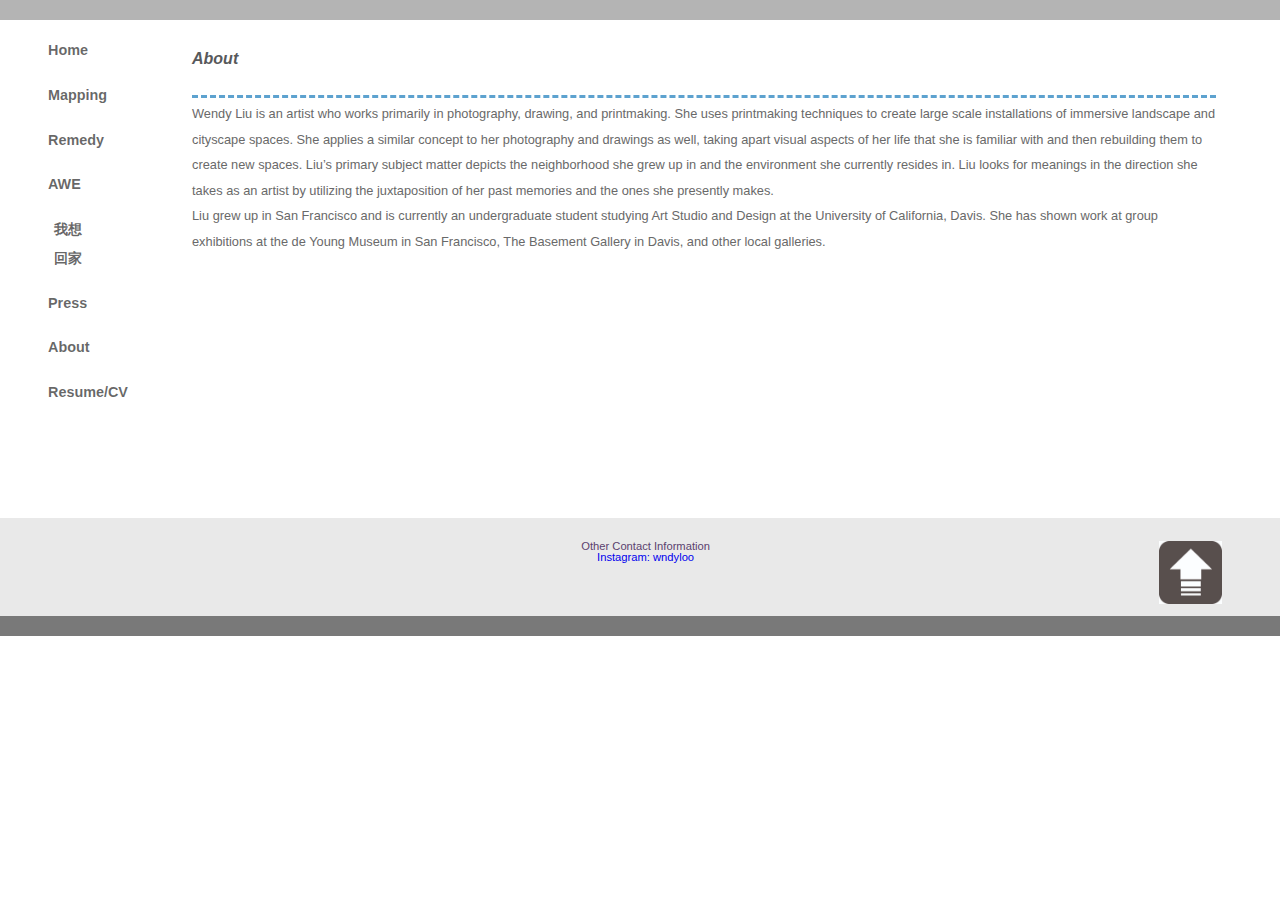
<file: about.html>
<!DOCTYPE html>
<html>

<head>
  <meta charset="utf-8" />
  <title>Wendy Liu Portfolio</title>

  <link href="reset.css" rel="stylesheet">
  <link href="styles.css" rel="stylesheet">

</head>

<body>


  <header>

  </header>
  <aside>

    <nav>
      <ul>
        <li><a href="index.html">Home</a></li>
        <li><a href="mapping.html">Mapping</a></li>
        <li><a href="remedy.html">Remedy</a></li>
        <li><a href="awe.html">AWE</a></li>
        <li><a href="iwanttogohome.html">我想回家</a></li>
        <li><a href="press.html">Press</a></li>
        <li><a href="about.html">About</a></li>
        <li><a href="resumecv.html">Resume/CV</a></li>
      </ul>
    </nav>

  </aside>

  <section>
    <h3>About</h3>

  </section>

  <article>
    <h4>


    Wendy Liu is an artist who works primarily in photography, drawing, and printmaking. She uses printmaking techniques to create large scale installations of immersive landscape and cityscape spaces. She applies a similar concept to her photography and drawings as well, taking apart visual aspects of her life that she is familiar with and then rebuilding them to create new spaces. Liu’s primary subject matter depicts the neighborhood she grew up in and the environment she currently resides in. Liu looks for meanings in the direction she takes as an artist by utilizing the juxtaposition of her past memories and the ones she presently makes.
</h4>


    <h4>
      Liu grew up in San Francisco and is currently an undergraduate student studying Art Studio and Design at the University of California, Davis. She has shown work at group exhibitions at the de Young Museum in San Francisco, The Basement Gallery in Davis, and other local galleries.

  </h4>
  </article>

  <footer>

    <p>
      <a href="about.html">
  <img src="images/arrow.jpg" alt="arrow" >
  </a>
    </p>

<ul>

    <li>Other Contact Information</li>

<li>
      <a href="https://www.instagram.com/wndyloo/?hl=en">Instagram: wndyloo</a>
    </li>

</ul>

  </footer>

</body>

</html>
</file>
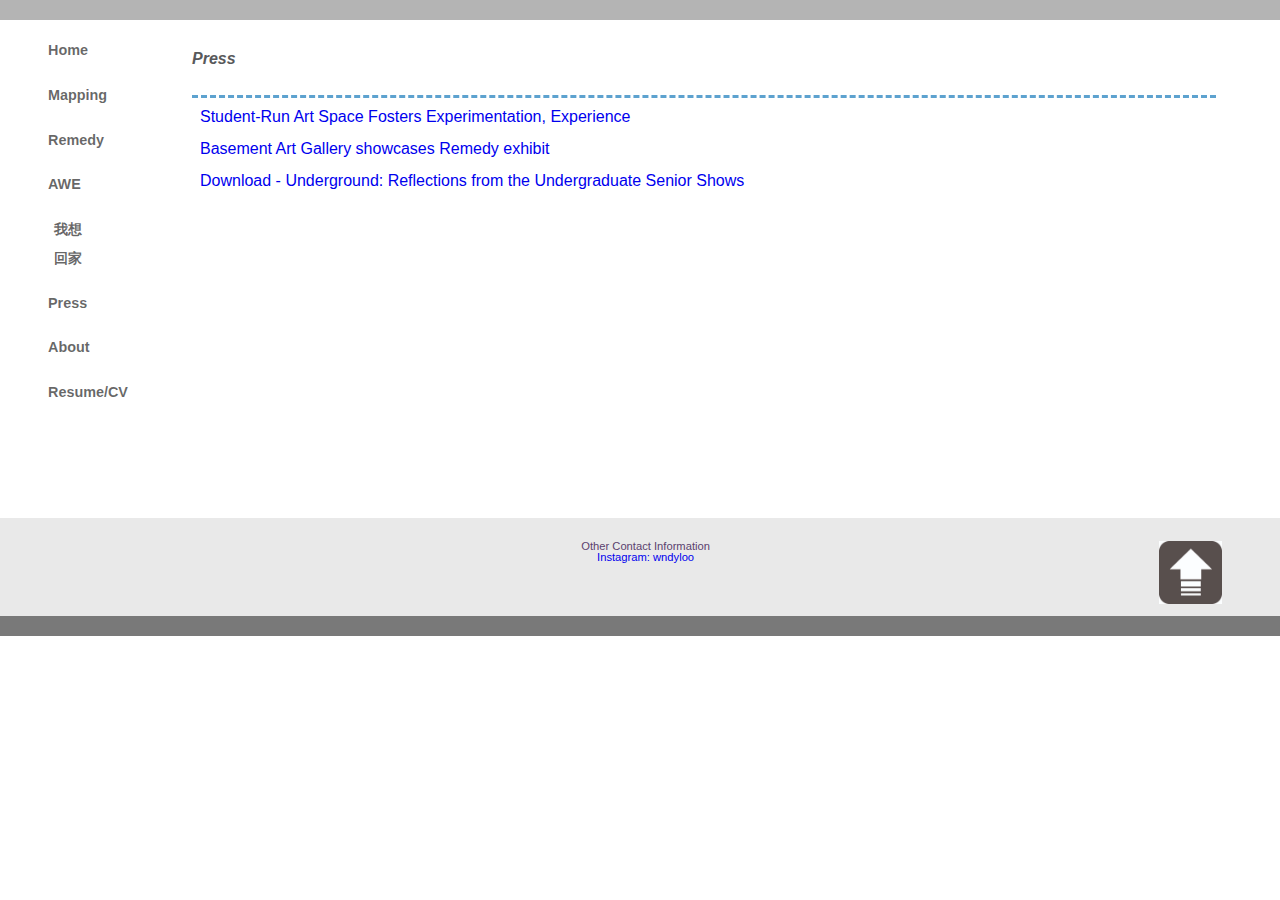
<file: press.html>
<!DOCTYPE html>
<html>

<head>
  <meta charset="utf-8" />
  <title>Wendy Liu Portfolio</title>

  <link href="reset.css" rel="stylesheet">
  <link href="styles.css" rel="stylesheet">

</head>

<body>


  <header>

  </header>
  <aside>

    <nav>
      <ul>
        <li><a href="index.html">Home</a></li>
        <li><a href="mapping.html">Mapping</a></li>
        <li><a href="remedy.html">Remedy</a></li>
        <li><a href="awe.html">AWE</a></li>
        <li><a href="iwanttogohome.html">我想回家</a></li>
        <li><a href="press.html">Press</a></li>
        <li><a href="about.html">About</a></li>
        <li><a href="resumecv.html">Resume/CV</a></li>
      </ul>
    </nav>

  </aside>

  <section>
    <h3>Press</h3>

  </section>

  <article>
    <ul>
      <li><a href="https://ls.ucdavis.edu/news-events/harcs-news/basement-gallery-story.html">Student-Run Art Space Fosters Experimentation, Experience</a></li>
      <li><a href="https://theaggie.org/2017/11/27/basement-art-gallery-showcases-remedy-exhibit/">Basement Art Gallery showcases Remedy exhibit</a></li>
      <li>
        <a href="images/UndergroundSpring2017.pdf" download="images/UndergroundSpring2017.pdf">Download - Underground: Reflections from the Undergraduate Senior Shows</a>
      </li>
    </ul>

  </article>

  <footer>

    <p>
      <a href="press.html">
  <img src="images/arrow.jpg" alt="arrow" >
  </a>
    </p>



    <ul>

    <li>Other Contact Information</li>

<li>
      <a href="https://www.instagram.com/wndyloo/?hl=en">Instagram: wndyloo</a>
    </li>

</ul>

  </footer>

</body>

</html>
</file>
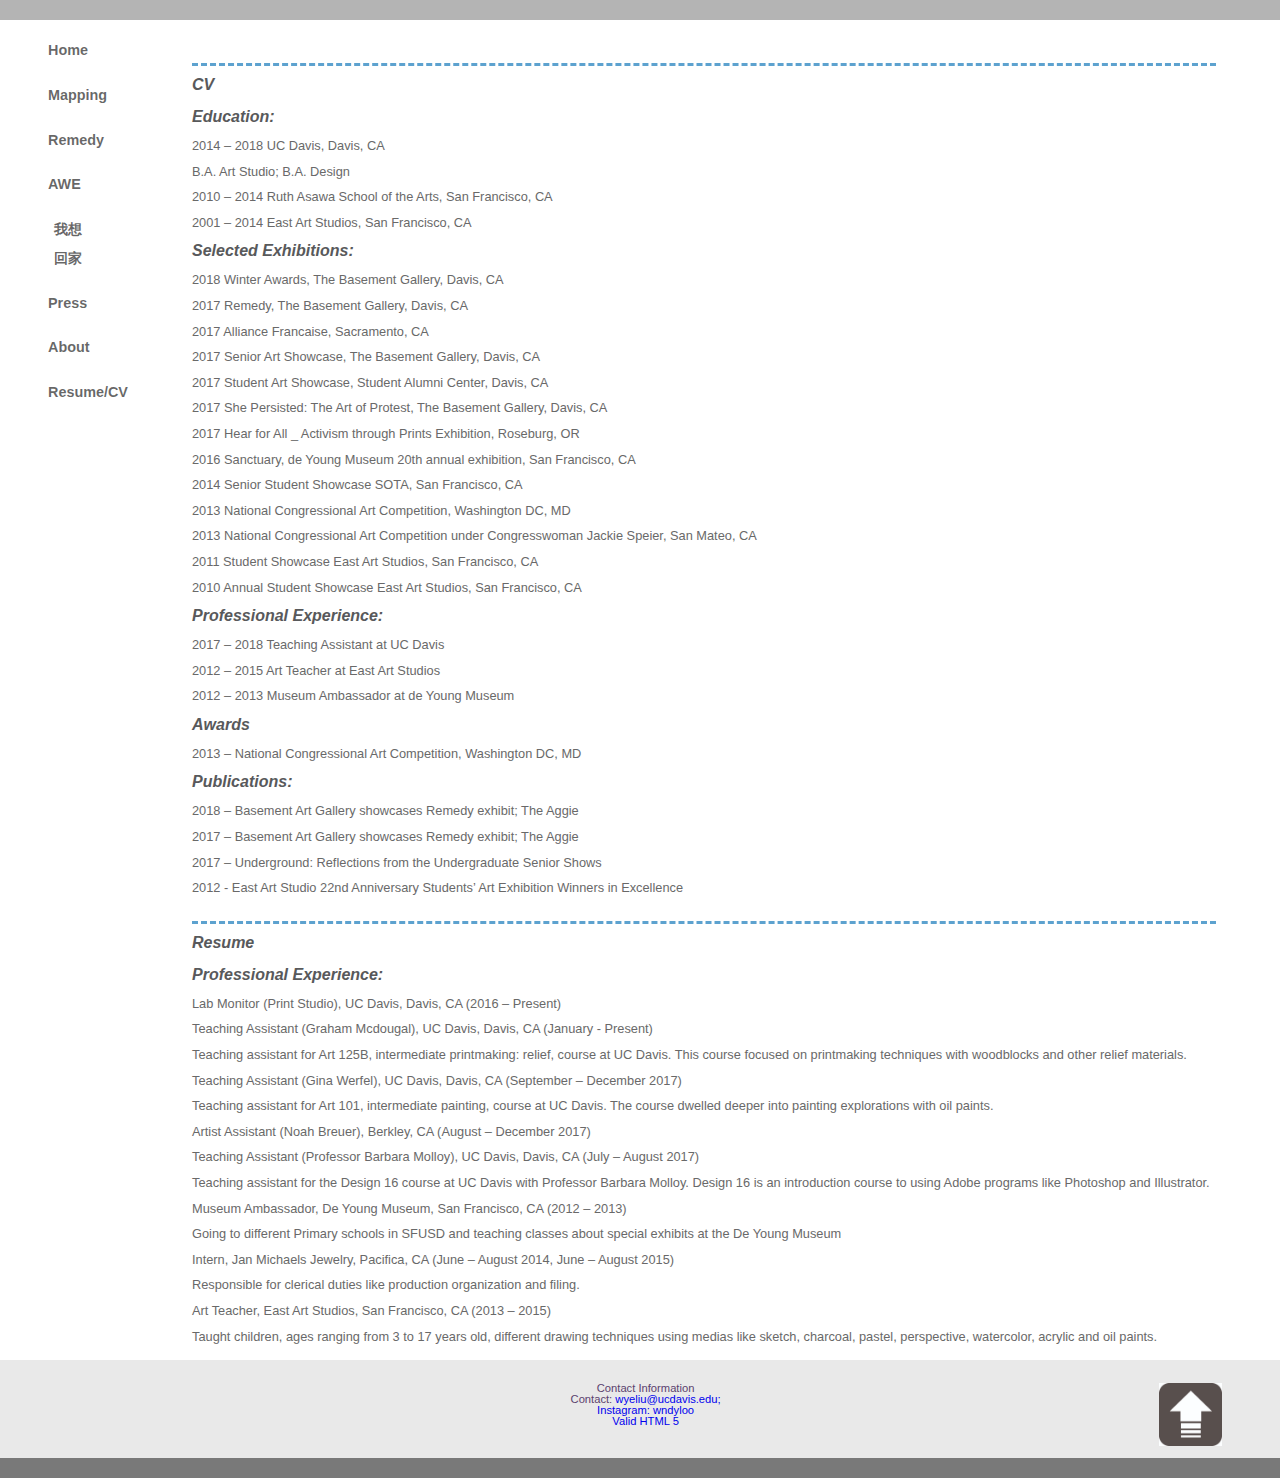
<file: resume_cv.html>
<!DOCTYPE html>
<html>

<head>
  <meta charset="utf-8" />
  <title>Wendy Liu Portfolio</title>

  <link href="reset.css" rel="stylesheet">
  <link href="styles.css" rel="stylesheet">

</head>

<body>


  <header>

  </header>
  <aside>

    <nav>
      <ul>
        <li><a href="Portfolio.html">Home</a></li>
        <li><a href="mapping.HTML">Mapping</a></li>
        <li><a href="Remedy.HTML">Remedy</a></li>
        <li><a href="AWE.HTML">AWE</a></li>
        <li><a href="iwanttogohome.HTML">我想回家</a></li>
        <li><a href="Press.HTML">Press</a></li>
        <li><a href="About.HTML">About</a></li>
        <li><a href="Resume_CV.HTML">Resume/CV</a></li>
      </ul>
    </nav>

  </aside>

  <section>
    <h3></h3>

  </section>

  <article>
    <h3>CV</h3>

    <h3>Education:</h3>
    <h4>


  2014 – 2018 UC Davis, Davis, CA</h4>

    <h4>  B.A. Art Studio; B.A. Design</h4>

    <h4>2010 – 2014 Ruth Asawa School of the Arts, San Francisco, CA</h4>

    <h4>2001 – 2014 East Art Studios, San Francisco, CA
</h4>

    <h3>

  Selected Exhibitions:

</h3>
    <h4>

  2018 Winter Awards, The Basement Gallery, Davis, CA</h4>

    <h4>2017 Remedy, The Basement Gallery, Davis, CA</h4>

    <h4>2017 Alliance Francaise, Sacramento, CA</h4>


    <h4>  2017 Senior Art Showcase, The Basement Gallery, Davis, CA</h4>


    <h4>2017 Student Art Showcase, Student Alumni Center, Davis, CA</h4>


    <h4>2017 She Persisted: The Art of Protest, The Basement Gallery, Davis, CA</h4>

    <h4>2017 Hear for All _ Activism through Prints Exhibition, Roseburg, OR</h4>

    <h4>2016 Sanctuary, de Young Museum 20th annual exhibition, San Francisco, CA</h4>

    <h4>2014 Senior Student Showcase SOTA, San Francisco, CA</h4>

    <h4>2013 National Congressional Art Competition, Washington DC, MD</h4>

    <h4>2013 National Congressional Art Competition under Congresswoman Jackie Speier, San Mateo, CA</h4>


    <h4>2011 Student Showcase East Art Studios, San Francisco, CA</h4>


    <h4>2010 Annual Student Showcase East Art Studios, San Francisco, CA
</h4>
    <h3>
Professional Experience:
</h3>

    <h4>2017 – 2018 Teaching Assistant at UC Davis</h4>
    <h4>2012 – 2015 Art Teacher at East Art Studios</h4>
    <h4>2012 – 2013 Museum Ambassador at de Young Museum</h4>

    <h3>
Awards</h3>
    <h4>
2013 – National Congressional Art Competition, Washington DC, MD
</h4>
    <h3>
  Publications:

</h3>
    <h4>
2018 – Basement Art Gallery showcases Remedy exhibit; The Aggie</h4>
    <h4>2017 – Basement Art Gallery showcases Remedy exhibit; The Aggie</h4>
    <h4>2017 – Underground: Reflections from the Undergraduate Senior Shows</h4>
    <h4>2012 - East Art Studio 22nd Anniversary Students’ Art Exhibition Winners in Excellence
</h4>
  </article>
  <article>


    <h3>
  Resume</h3>

    <h3>  Professional Experience:  </h3>

    <h4>
Lab Monitor (Print Studio), UC Davis, Davis, CA (2016 – Present) </h4>


    <h4>
Teaching Assistant (Graham Mcdougal), UC Davis, Davis, CA (January - Present) </h4>

    <h4>
Teaching assistant for Art 125B, intermediate printmaking: relief, course at UC Davis. This course focused on printmaking techniques with woodblocks and other relief materials. </h4>


    <h4>
Teaching Assistant (Gina Werfel), UC Davis, Davis, CA (September – December 2017) </h4>

    <h4>
Teaching assistant for Art 101, intermediate painting, course at UC Davis. The course dwelled deeper into painting explorations with oil paints. </h4>


    <h4>
Artist Assistant (Noah Breuer), Berkley, CA (August – December 2017) </h4>


    <h4>
Teaching Assistant (Professor Barbara Molloy), UC Davis, Davis, CA (July – August 2017) </h4>

    <h4>
Teaching assistant for the Design 16 course at UC Davis with Professor Barbara Molloy. Design 16 is an introduction course to using Adobe programs like Photoshop and Illustrator. </h4>


    <h4>
Museum Ambassador, De Young Museum, San Francisco, CA (2012 – 2013) </h4>

    <h4>
Going to different Primary schools in SFUSD and teaching classes about special exhibits at the De Young Museum	</h4>


    <h4>
Intern, Jan Michaels Jewelry, Pacifica, CA (June – August 2014, June – August 2015) </h4>

    <h4>
Responsible for clerical duties like production organization and filing. </h4>


    <h4>
Art Teacher, East Art Studios, San Francisco, CA (2013 – 2015) </h4>

    <h4>
Taught children, ages ranging from 3 to 17 years old, different drawing techniques using medias like sketch, charcoal, pastel, perspective, watercolor, acrylic and oil paints.

</h4>





  </article>

  <footer>

    <p>
      <a href="resume_cv.html">
  <img src="images/arrow.jpg" alt="arrow" >
  </a>
    </p>


    <ul>
      <li>Contact Information</li>

      <li>Contact: <a href="mailto:&#119;&#121;&#101;&#108;&#105;&#117;&#064;&#117;&#099;&#100;&#097;&#118;&#105;&#115;&#046;&#101;&#100;&#117;">&#119;&#121;&#101;&#108;&#105;&#117;&#064;&#117;&#099;&#100;&#097;&#118;&#105;&#115;&#046;&#101;&#100;&#117;;</a>
      </li>
      <li>
        <a href="https://www.instagram.com/wndyloo/?hl=en">Instagram: wndyloo</a>
      </li>
      <li><a href="http://validator.w3.org/check?uri=referer">Valid HTML 5</a></li>
    </ul>


  </footer>

</body>

</html>
</file>
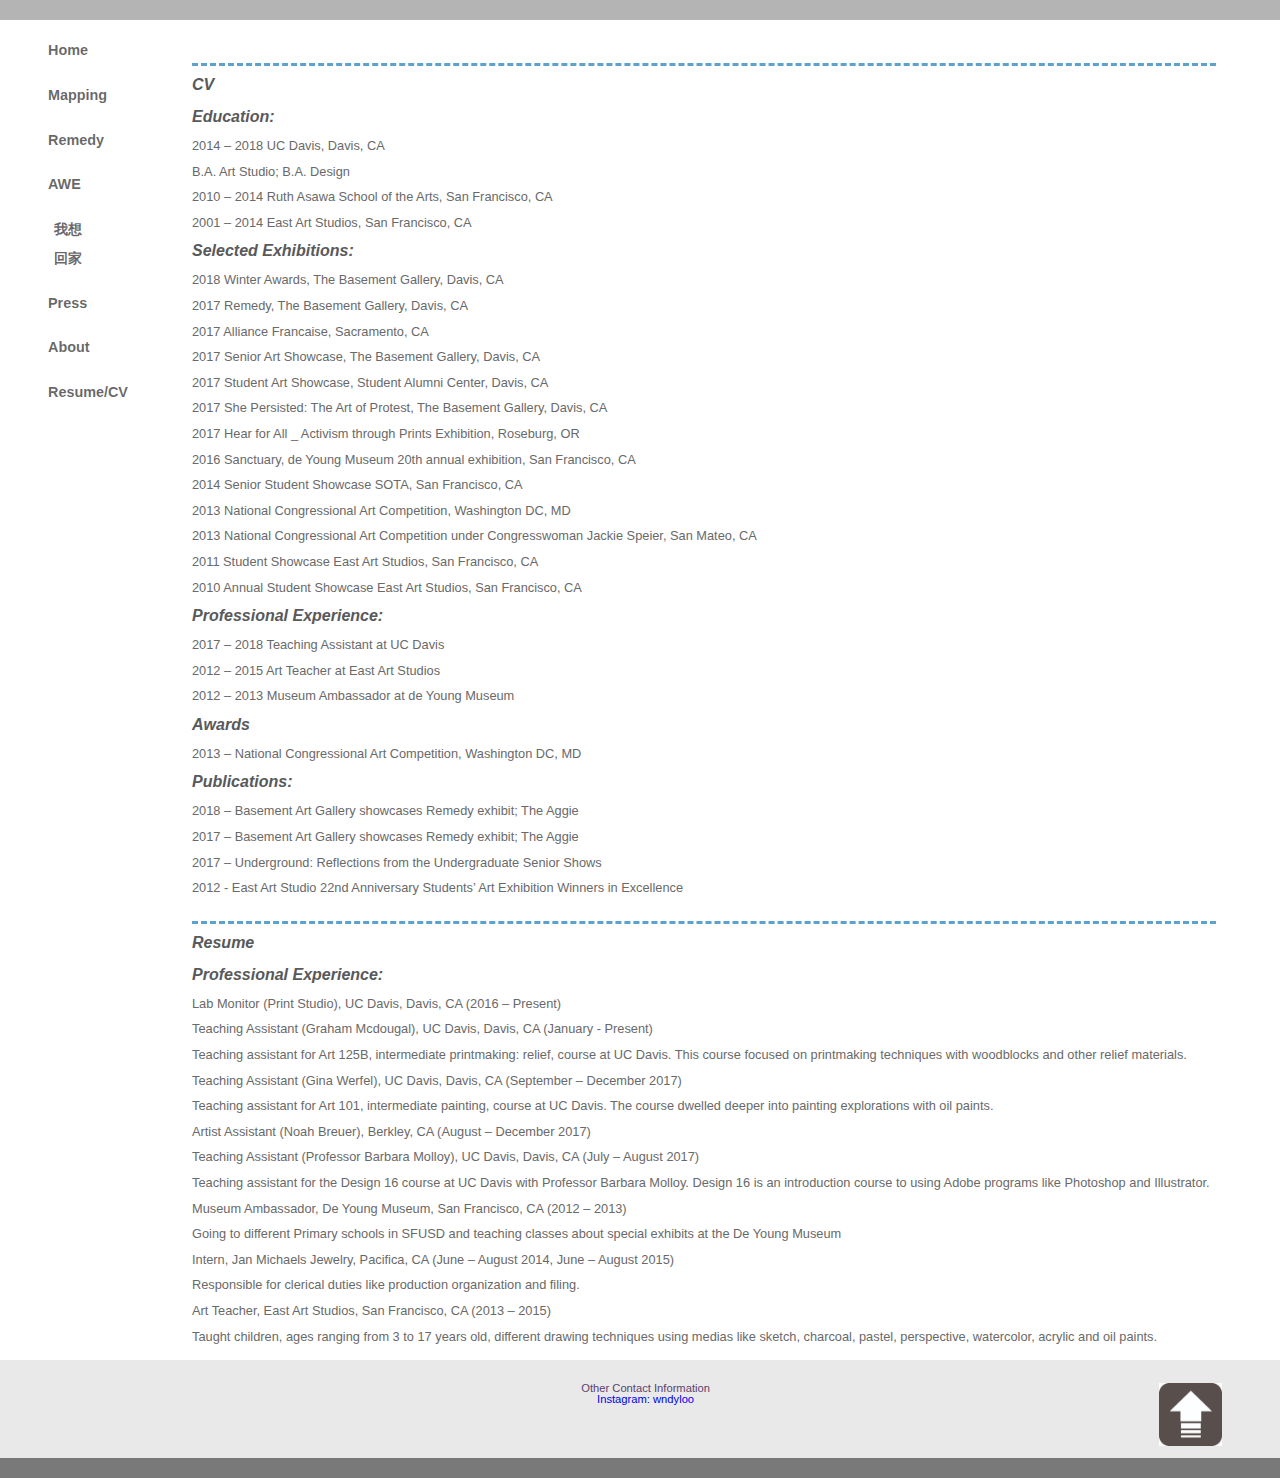
<file: resumecv.html>
<!DOCTYPE html>
<html>

<head>
  <meta charset="utf-8" />
  <title>Wendy Liu Portfolio</title>

  <link href="reset.css" rel="stylesheet">
  <link href="styles.css" rel="stylesheet">

</head>

<body>


  <header>

  </header>
  <aside>

    <nav>
      <ul>
        <li><a href="index.html">Home</a></li>
        <li><a href="mapping.html">Mapping</a></li>
        <li><a href="remedy.html">Remedy</a></li>
        <li><a href="awe.html">AWE</a></li>
        <li><a href="iwanttogohome.html">我想回家</a></li>
        <li><a href="press.html">Press</a></li>
        <li><a href="about.html">About</a></li>
        <li><a href="resumecv.html">Resume/CV</a></li>
      </ul>
    </nav>

  </aside>

  <section>
    <h3></h3>

  </section>

  <article>
    <h3>CV</h3>

    <h3>Education:</h3>
    <h4>


  2014 – 2018 UC Davis, Davis, CA</h4>

    <h4>  B.A. Art Studio; B.A. Design</h4>

    <h4>2010 – 2014 Ruth Asawa School of the Arts, San Francisco, CA</h4>

    <h4>2001 – 2014 East Art Studios, San Francisco, CA
</h4>

    <h3>

  Selected Exhibitions:

</h3>
    <h4>

  2018 Winter Awards, The Basement Gallery, Davis, CA</h4>

    <h4>2017 Remedy, The Basement Gallery, Davis, CA</h4>

    <h4>2017 Alliance Francaise, Sacramento, CA</h4>


    <h4>  2017 Senior Art Showcase, The Basement Gallery, Davis, CA</h4>


    <h4>2017 Student Art Showcase, Student Alumni Center, Davis, CA</h4>


    <h4>2017 She Persisted: The Art of Protest, The Basement Gallery, Davis, CA</h4>

    <h4>2017 Hear for All _ Activism through Prints Exhibition, Roseburg, OR</h4>

    <h4>2016 Sanctuary, de Young Museum 20th annual exhibition, San Francisco, CA</h4>

    <h4>2014 Senior Student Showcase SOTA, San Francisco, CA</h4>

    <h4>2013 National Congressional Art Competition, Washington DC, MD</h4>

    <h4>2013 National Congressional Art Competition under Congresswoman Jackie Speier, San Mateo, CA</h4>


    <h4>2011 Student Showcase East Art Studios, San Francisco, CA</h4>


    <h4>2010 Annual Student Showcase East Art Studios, San Francisco, CA
</h4>
    <h3>
Professional Experience:
</h3>

    <h4>2017 – 2018 Teaching Assistant at UC Davis</h4>
    <h4>2012 – 2015 Art Teacher at East Art Studios</h4>
    <h4>2012 – 2013 Museum Ambassador at de Young Museum</h4>

    <h3>
Awards</h3>
    <h4>
2013 – National Congressional Art Competition, Washington DC, MD
</h4>
    <h3>
  Publications:

</h3>
    <h4>
2018 – Basement Art Gallery showcases Remedy exhibit; The Aggie</h4>
    <h4>2017 – Basement Art Gallery showcases Remedy exhibit; The Aggie</h4>
    <h4>2017 – Underground: Reflections from the Undergraduate Senior Shows</h4>
    <h4>2012 - East Art Studio 22nd Anniversary Students’ Art Exhibition Winners in Excellence
</h4>
  </article>
  <article>


    <h3>
  Resume</h3>

    <h3>  Professional Experience:  </h3>

    <h4>
Lab Monitor (Print Studio), UC Davis, Davis, CA (2016 – Present) </h4>


    <h4>
Teaching Assistant (Graham Mcdougal), UC Davis, Davis, CA (January - Present) </h4>

    <h4>
Teaching assistant for Art 125B, intermediate printmaking: relief, course at UC Davis. This course focused on printmaking techniques with woodblocks and other relief materials. </h4>


    <h4>
Teaching Assistant (Gina Werfel), UC Davis, Davis, CA (September – December 2017) </h4>

    <h4>
Teaching assistant for Art 101, intermediate painting, course at UC Davis. The course dwelled deeper into painting explorations with oil paints. </h4>


    <h4>
Artist Assistant (Noah Breuer), Berkley, CA (August – December 2017) </h4>


    <h4>
Teaching Assistant (Professor Barbara Molloy), UC Davis, Davis, CA (July – August 2017) </h4>

    <h4>
Teaching assistant for the Design 16 course at UC Davis with Professor Barbara Molloy. Design 16 is an introduction course to using Adobe programs like Photoshop and Illustrator. </h4>


    <h4>
Museum Ambassador, De Young Museum, San Francisco, CA (2012 – 2013) </h4>

    <h4>
Going to different Primary schools in SFUSD and teaching classes about special exhibits at the De Young Museum	</h4>


    <h4>
Intern, Jan Michaels Jewelry, Pacifica, CA (June – August 2014, June – August 2015) </h4>

    <h4>
Responsible for clerical duties like production organization and filing. </h4>


    <h4>
Art Teacher, East Art Studios, San Francisco, CA (2013 – 2015) </h4>

    <h4>
Taught children, ages ranging from 3 to 17 years old, different drawing techniques using medias like sketch, charcoal, pastel, perspective, watercolor, acrylic and oil paints.

</h4>





  </article>

  <footer>

    <p>
      <a href="resumecv.html">
  <img src="images/arrow.jpg" alt="arrow" >
  </a>
    </p>


    <ul>

      <li>Other Contact Information</li>

  <li>
        <a href="https://www.instagram.com/wndyloo/?hl=en">Instagram: wndyloo</a>
      </li>

  </ul>


  </footer>

</body>

</html>
</file>
<file: styles.css>
* {
  box-sizing: border-box;
}

body {
  font-family: 'univers', sans-serif;
  align-content: center;
  color: #58595b;
}

.container {
  max-width: 80vw;
  margin: auto;
}

img {
  max-width: 100%;
  max-height: 100%;
}

header {
  border-top: 20px solid rgb(180, 180, 180);
}

h1 {
  font-size: 3rem;
  padding-top: 2rem;
}

h2 {
  font-size: 2rem;
  padding-top: 2rem;
}

h3 {
  font-weight: bold;
  font-style: oblique;
}

h4 {
  font-size: .8rem;
  color: rgb(105, 105, 105);
}

h6 {
  font-size: 15px;
  font-weight: bold;
  font-style: oblique;
}

nav {
  float: left;
  width: 100%;
  background-color: white;
}

ul {
  padding-right: .5em;
  padding-left: .5em;
  list-style-type: none;
}

li {
  list-style-type: none;
}

a {
  text-decoration: none;
}

nav ul li a {
  font-size: .9em;
  font-weight: 600;
  line-height: 2em;
  display: block;
  float: left;
  padding-top: 20%;
  padding-right: 0;
  padding-left: 50%;
  list-style-type: none;
  text-align: center;
  text-decoration: none;
  color: rgba(0, 0, 0, .6);
}

a:hover {
  text-decoration: underline;
  color: rgb(93, 162, 207);
}

aside {
  display: block;
  float: left;
  margin: auto;
  padding-bottom: 100px;
  text-align: center;
  text-decoration: underline;
  background-color: white;
}

section {
  line-height: 2;
  float: right;
  width: 80%;
  margin-top: 20px;
  margin-right: 5%;
  margin-left: 5%;
  padding-top: 3px;
  padding-right: 0;
  padding-left: 0;
  text-align: justify;
  background-color: white;
}

video {
  width: 70%;
  margin-top: 5px;
  margin-right: 5%;
  margin-left: 15%;
  padding-top: 3px;
  padding-right: 0;
  padding-left: 0;
}

article {
  line-height: 2;
  float: right;
  width: 80%;
  margin-top: 20px;
  margin-right: 5%;
  margin-left: 5%;
  padding-top: 3px;
  border-top: 3px dashed rgb(93, 162, 207);
  background-color: white;
}

.row {
  display: flex;
  flex-wrap: wrap;
  padding: 0 4px;
}

.column {
  flex: 50%;
  padding: 0 4px;
}

.column img {
  margin-top: 8px;
  vertical-align: middle;
}

img {
  max-width: 100%;
  height: auto;
}

img.expanded {
  max-width: none;
}

/*Eliminates padding, centers the thumbnail */

body, html {
  margin: 0;
  padding: 0;
}

/* Styles the thumbnail */

a.lightbox img {
  height: auto;
}

/* Styles the lightbox, removes it from sight and adds the fade-in transition */

.lightbox-target {
  position: fixed;
  top: -100%;
  overflow: hidden;
  width: 70%;
  width: 70%;
  height: 70%;
  height: 70%;
  -webkit-transition: opacity .5s ease-in-out;
  -moz-transition: opacity .5s ease-in-out;
  -o-transition: opacity .5s ease-in-out;
  transition: opacity .5s ease-in-out;
  opacity: 0;
  background: rgba(0, 0, 0, .7);
}

/* Styles the lightbox image, centers it vertically and horizontally, adds the zoom-in transition and makes it responsive using a combination of margin and absolute positioning */

.lightbox-target img {
  position: absolute;
  top: 20%;
  right: 0;
  bottom: 20%;
  left: 0;
  box-sizing: border-box;
  max-width: 0;
  max-height: 0;
  margin: auto;
  -webkit-transition: .5s ease-in-out;
  -moz-transition: .5s ease-in-out;
  -o-transition: .5s ease-in-out;
  transition: .5s ease-in-out;
  border: 1px solid rgba(231, 231, 231, 0.85);
  box-shadow: 0 0 8px rgba(0, 0, 0, .3);
}

/* Styles the close link, adds the slide down transition */

a.lightbox-close {
  position: absolute;
  top: -80px;
  right: 0;
  display: block;
  box-sizing: border-box;
  width: 50px;
  height: 50px;
  -webkit-transition: .5s ease-in-out;
  -moz-transition: .5s ease-in-out;
  -o-transition: .5s ease-in-out;
  transition: .5s ease-in-out;
  text-decoration: none;
  color: black;
  background: white;
}

/* Provides part of the "X" to eliminate an image from the close link */

a.lightbox-close:before {
  position: absolute;
  top: 10px;
  left: 26px;
  display: block;
  width: 1px;
  height: 30px;
  content: '';
  -webkit-transform: rotate(45deg);
  -moz-transform: rotate(45deg);
  -o-transform: rotate(45deg);
  transform: rotate(45deg);
  background: black;
}

/* Provides part of the "X" to eliminate an image from the close link */

a.lightbox-close:after {
  position: absolute;
  top: 10px;
  left: 26px;
  display: block;
  width: 1px;
  height: 30px;
  content: '';
  -webkit-transform: rotate(-45deg);
  -moz-transform: rotate(-45deg);
  -o-transform: rotate(-45deg);
  transform: rotate(-45deg);
  background: black;
}

/* Uses the :target pseudo-class to perform the animations upon clicking the .lightbox-target anchor */

.lightbox-target:target {
  top: 20%;
  right: 20%;
  bottom: 20%;
  left: 20%;
  opacity: 1;
}

.lightbox-target:target img {
  max-width: 100%;
  max-height: 100%;
  opacity: 1;
}

.lightbox-target:target a.lightbox-close {
  top: 0;
}

img:hover {
  opacity: .5;
}

p {
  position: absolute;
  right: 0;
  width: 10%;
  height: 7%;
  margin-right: 2%;
  ;
}

footer {
  font-size: .7rem;
  float: left;
  width: 100%;
  height: 10.5em;
  margin-top: 1em;
  padding-top: 2em;
  padding-bottom: 1em;
  padding-left: 1em;
  list-style-type: none;
  text-align: center;
  text-decoration: none;
  color: rgb(91, 66, 110);
  border-bottom: 20px solid rgb(121, 121, 121);
  background-color: rgb(233, 233, 233);
}
</file>
